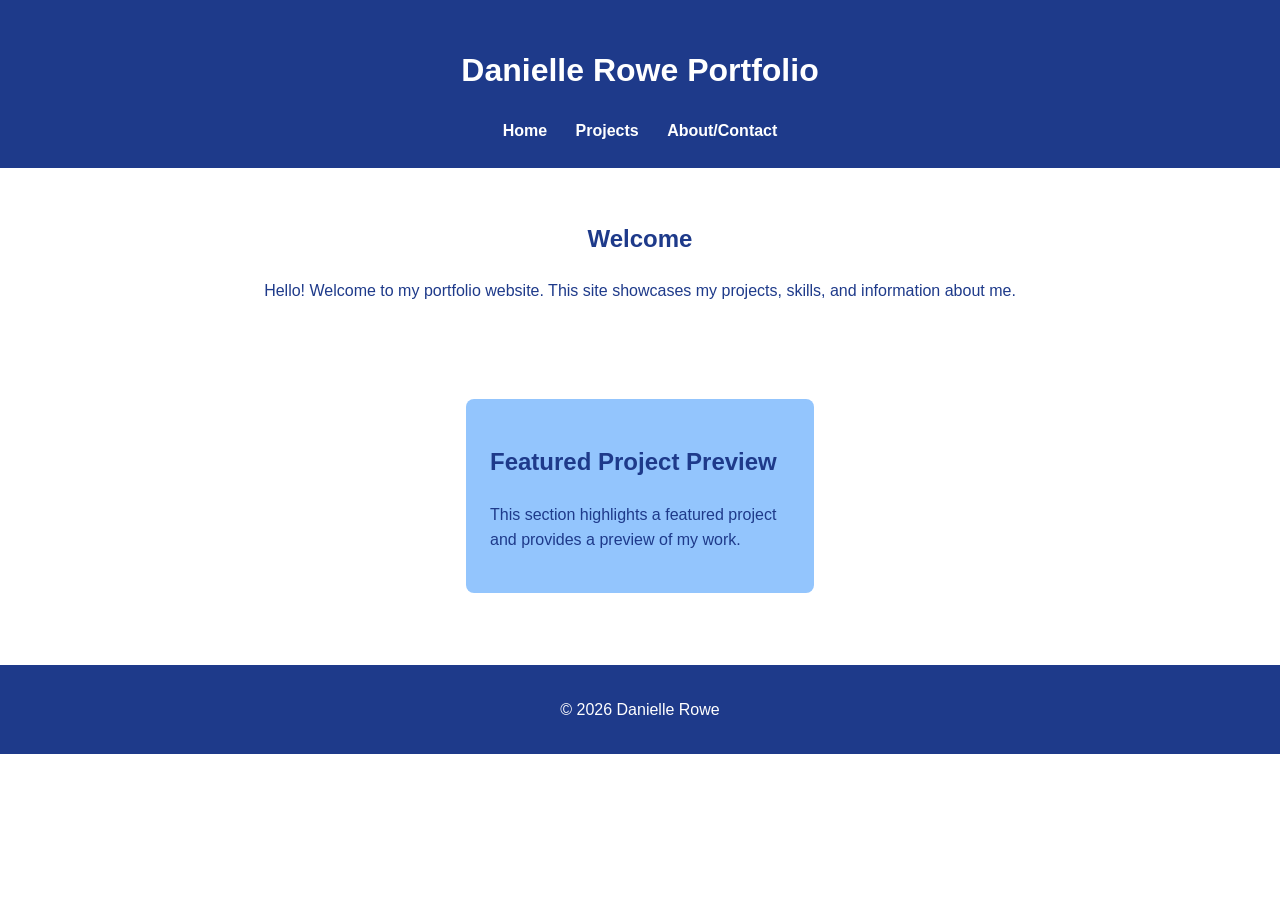
<file: index.html>
<!doctype html>
<html lang="en">
<head>
  <meta charset="utf-8">
  <meta name="viewport" content="width=device-width, initial-scale=1">
  <meta http-equiv="refresh" content="0; url=Portfolio-Site/">
  <title>Danielle Rowe Portfolio</title>
</head>
<body>
  <p>Redirecting to the <a href="Portfolio-Site/">portfolio</a>.</p>
</body>
</html>
</file>
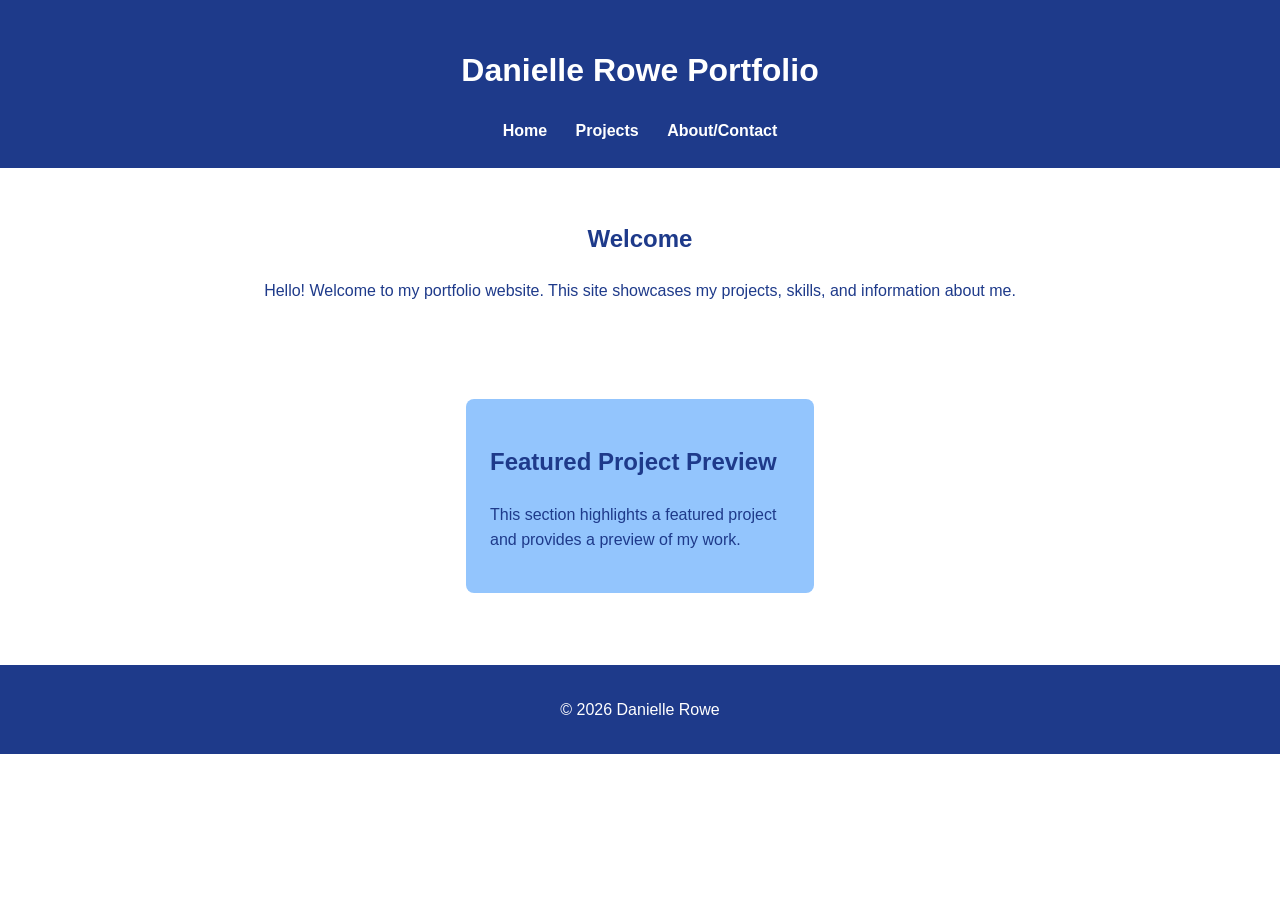
<file: Portfolio-Site/index.html>
<!DOCTYPE html>
<html lang="en">
<head>
    <meta charset="UTF-8">
    <meta name="viewport" content="width=device-width, initial-scale=1.0">
    <title>Danielle Rowe Portfolio</title>

    <link rel="stylesheet" href="style.css">
</head>
<body>

    <header id="header">
        <h1>Danielle Rowe Portfolio</h1>

        <nav class="navigation">
            <a href="index.html">Home</a>
            <a href="projects.html">Projects</a>
            <a href="about.html">About/Contact</a>
        </nav>
    </header>

    <main>

        <section class="welcome">
            <h2>Welcome</h2>

            <p>
                Hello! Welcome to my portfolio website. This site showcases my
                projects, skills, and information about me.
            </p>
        </section>

        <section class="featured">
            <div class="card">
                <h2>Featured Project Preview</h2>

                <p>
                    This section highlights a featured project and provides a
                    preview of my work.
                </p>
            </div>
        </section>

    </main>

    <footer>
        <p>&copy; 2026 Danielle Rowe</p>
    </footer>

</body>
</html>
</file>
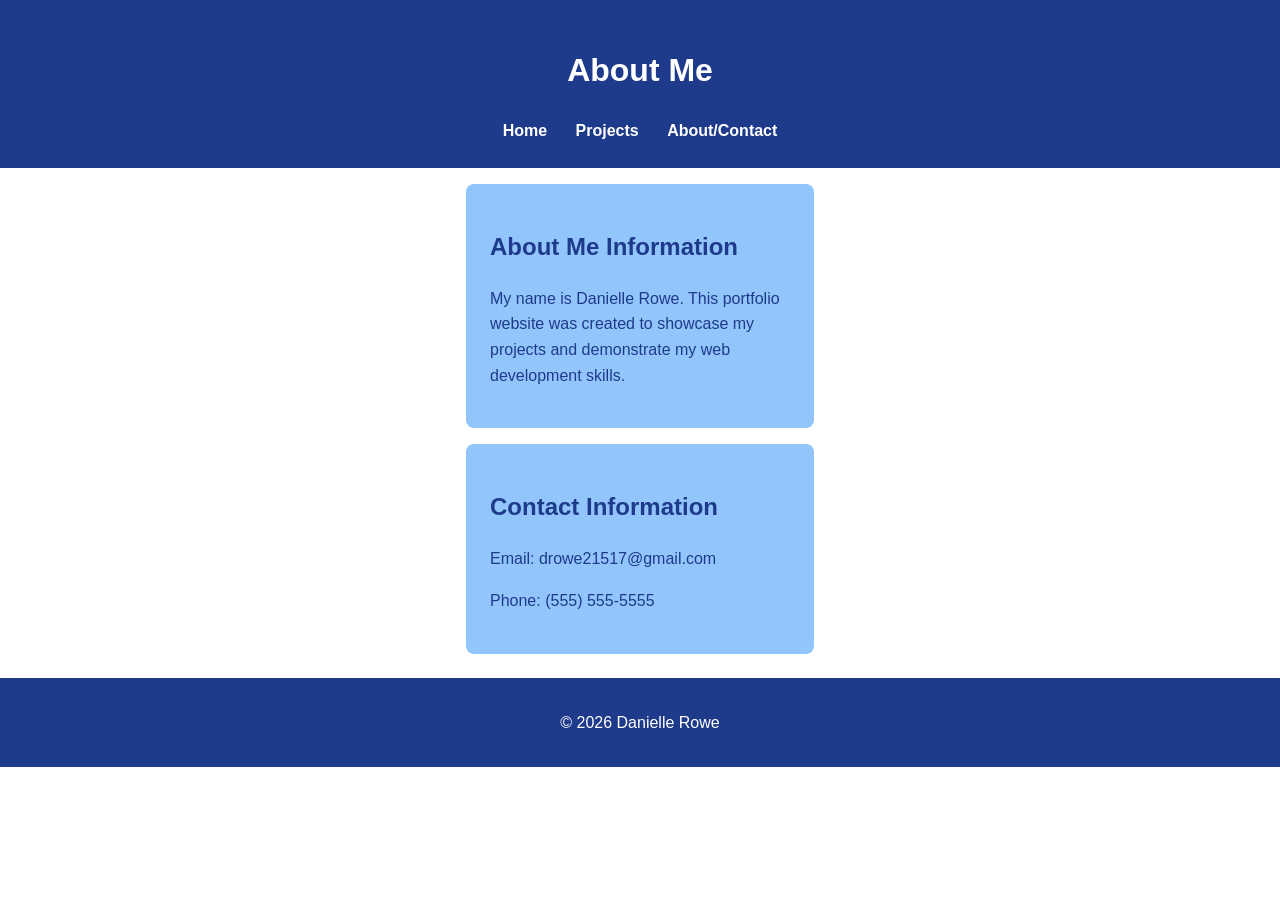
<file: Portfolio-Site/about.html>
<!DOCTYPE html>
<html lang="en">
<head>
    <meta charset="UTF-8">
    <meta name="viewport" content="width=device-width, initial-scale=1.0">
    <title>About/Contact</title>

    <link rel="stylesheet" href="style.css">
</head>
<body>

    <header id="header">
        <h1>About Me</h1>

        <nav class="navigation">
            <a href="index.html">Home</a>
            <a href="projects.html">Projects</a>
            <a href="about.html">About/Contact</a>
        </nav>
    </header>

    <main>

        <section class="card">
            <h2>About Me Information</h2>

            <p>
                My name is Danielle Rowe. This portfolio website was created to
                showcase my projects and demonstrate my web development skills.
            </p>
        </section>

        <section class="card">
            <h2>Contact Information</h2>

            <p>Email: drowe21517@gmail.com</p>
            <p>Phone: (555) 555-5555</p>
        </section>

    </main>

    <footer>
        <p>&copy; 2026 Danielle Rowe</p>
    </footer>

</body>
</html>
</file>
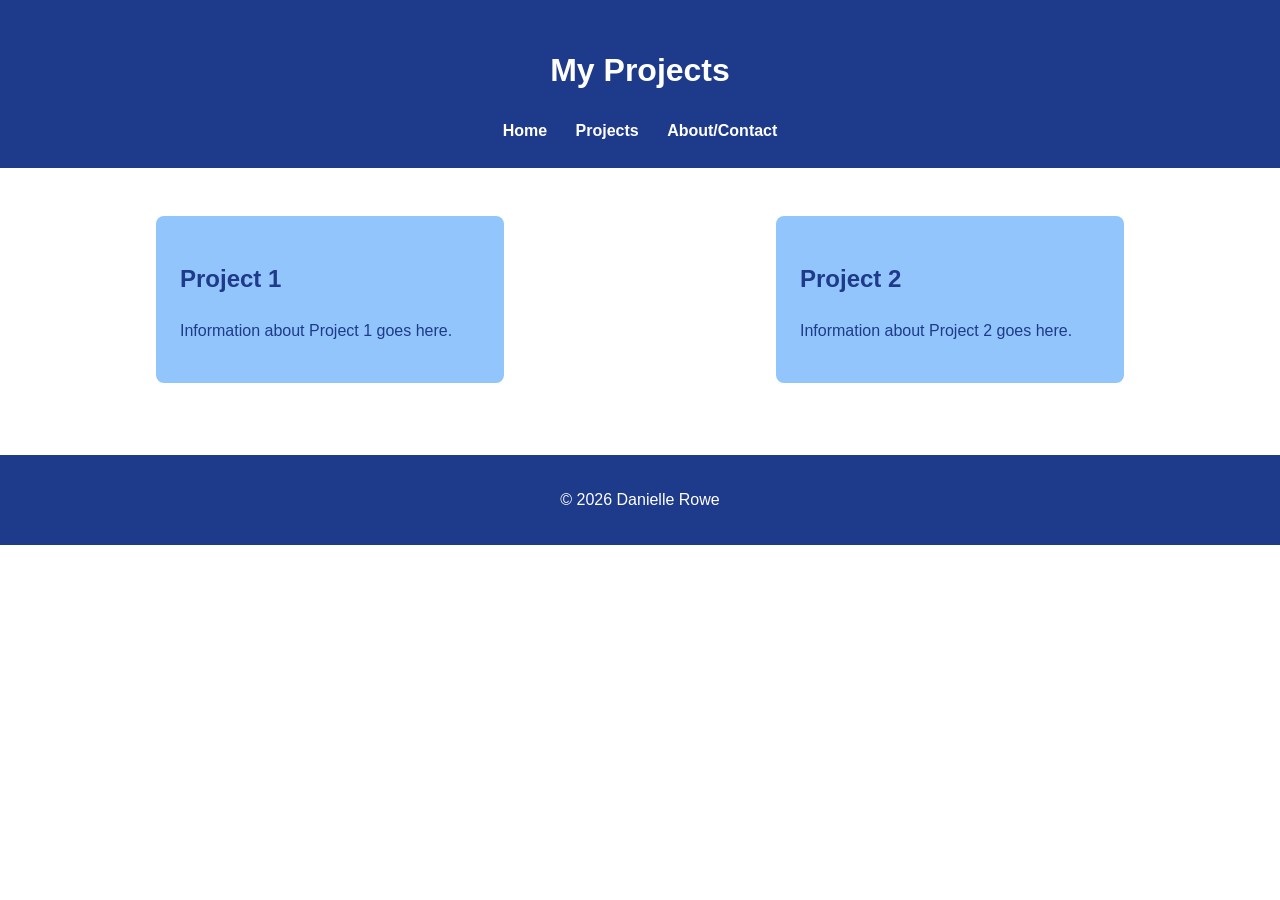
<file: Portfolio-Site/projects.html>
<!DOCTYPE html>
<html lang="en">
<head>
    <meta charset="UTF-8">
    <meta name="viewport" content="width=device-width, initial-scale=1.0">
    <title>My Projects</title>

    <link rel="stylesheet" href="style.css">
</head>
<body>

    <header id="header">
        <h1>My Projects</h1>

        <nav class="navigation">
            <a href="index.html">Home</a>
            <a href="projects.html">Projects</a>
            <a href="about.html">About/Contact</a>
        </nav>
    </header>

    <main>

        <section class="projects-grid">

            <div class="card">
                <h2>Project 1</h2>

                <p>
                    Information about Project 1 goes here.
                </p>
            </div>

            <div class="card">
                <h2>Project 2</h2>

                <p>
                    Information about Project 2 goes here.
                </p>
            </div>

        </section>

    </main>

    <footer>
        <p>&copy; 2026 Danielle Rowe</p>
    </footer>

</body>
</html>
</file>
<file: Portfolio-Site/style.css>
/* TYPE SELECTOR */

body {
    margin: 0;
    background-color: #FFFFFF;
    color: #1E3A8A;
    font-family: Verdana, sans-serif;
    line-height: 1.6;
}

/* ID SELECTOR */

#header {
    background-color: #1E3A8A;
    color: #FFFFFF;
    text-align: center;
    padding: 24px;
}

/* TYPE SELECTOR */

h1,
h2 {
    font-family: Arial, sans-serif;
}

/* CLASS SELECTORS */

.navigation {
    margin-top: 16px;
}

.navigation a {
    color: #FFFFFF;
    text-decoration: none;
    font-weight: bold;
    margin: 0 12px;
}

.navigation a:hover {
    color: #93C5FD;
}

.welcome {
    padding: 32px;
    text-align: center;
}

.featured {
    display: flex;
    justify-content: center;
    padding: 32px;
}

.projects-grid {
    display: flex;
    justify-content: center;
    gap: 24px;
    padding: 32px;
    flex-wrap: wrap;
}

.card {
    background-color: #93C5FD;
    color: #1E3A8A;
    width: 300px;
    padding: 24px;
    margin: 16px auto;
    border-radius: 8px;
}

footer {
    background-color: #1E3A8A;
    color: #FFFFFF;
    text-align: center;
    padding: 16px;
    margin-top: 24px;
}

/* TABLET */

@media (max-width: 768px) {

    .projects-grid {
        flex-direction: column;
        align-items: center;
    }

    .card {
        width: 85%;
    }

}

/* MOBILE */

@media (max-width: 320px) {

    .navigation a {
        display: block;
        margin: 8px 0;
    }

    .welcome,
    .featured,
    .projects-grid {
        padding: 16px;
    }

    .card {
        width: 100%;
    }

}
</file>
